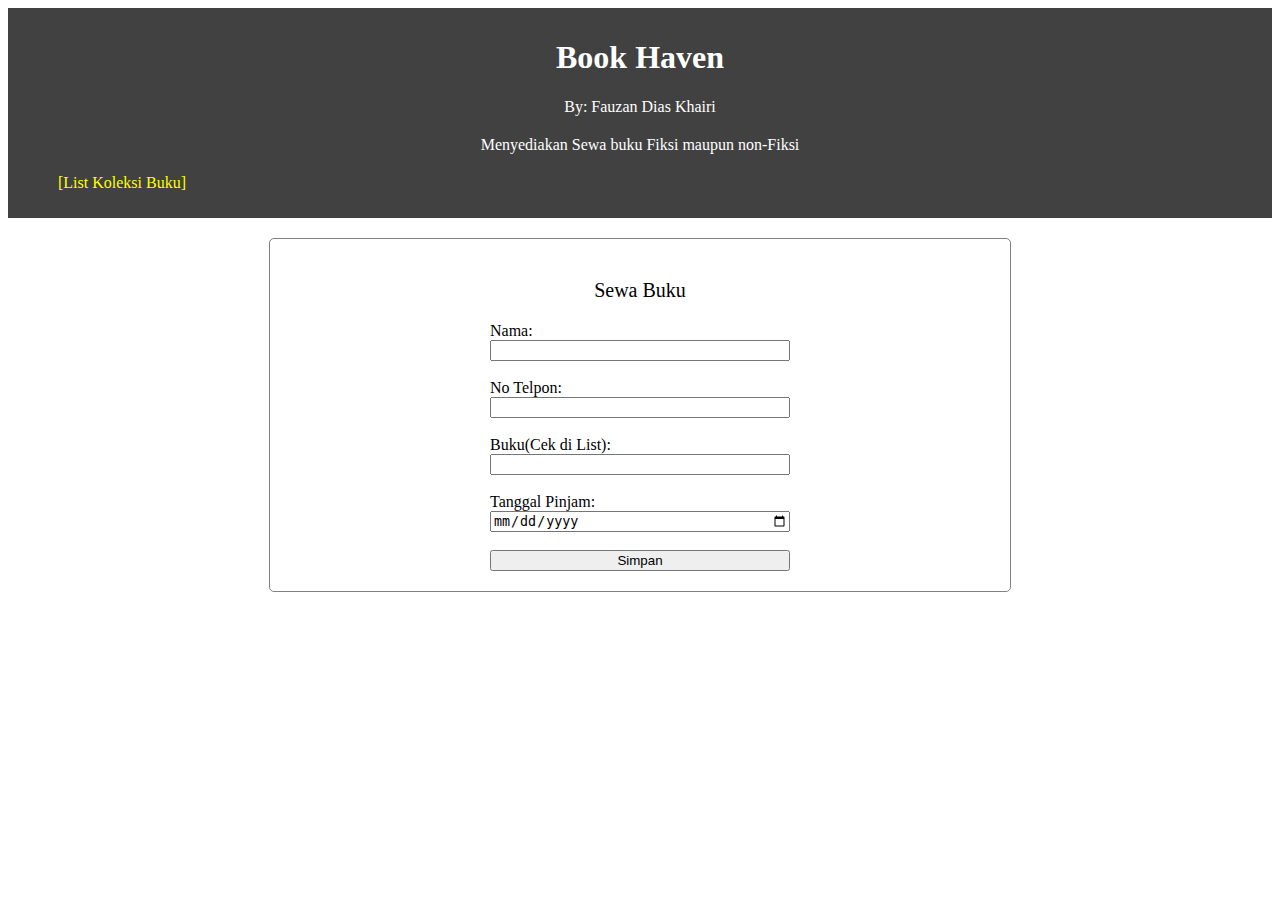
<file: index.html>
<!DOCTYPE html>
<html lang="en">
    <head>
        <meta charset="UTF-8" />
        <meta name="viewport" content="width=device-width, initial-scale=1.0" />
        <link rel="stylesheet" href="Style.css">
        <title>Website Book Haven</title>
    </head>
    <header>
        <h1><center>Book Haven</center></h1>
        <p><center>By: Fauzan Dias Khairi</center></p>
        <p><center>Menyediakan Sewa buku Fiksi maupun non-Fiksi</center></p>
        <nav>
        <ul>
            <li>
                <a href="koleksi.html">[List Koleksi Buku]</a>
            </li>
        </ul>
        </nav>
    </header>
    <main>
        <section id="input">
        <center><p>Sewa Buku</p></center>
        <form method="post" action="simpan.html">
                <label for="nama">Nama: </label>
                <input type="text" id="nama" name="nama"><br> 
                <label for="nomor">No Telpon: </label>
                <input type="tel" id="nomor" name="nomor"><br>
                <label for="buku">Buku(Cek di List): </label>
                <input type="text" id="buku" name="buku"><br>
                <label for="nama">Tanggal Pinjam: </label>
                <input type="date" id="tgl" name="tgl"><br>
                <button type="submit">Simpan</button>
        </form>
        </section>
    </main>
    <script src="script.js"></script>
</html>
</file>
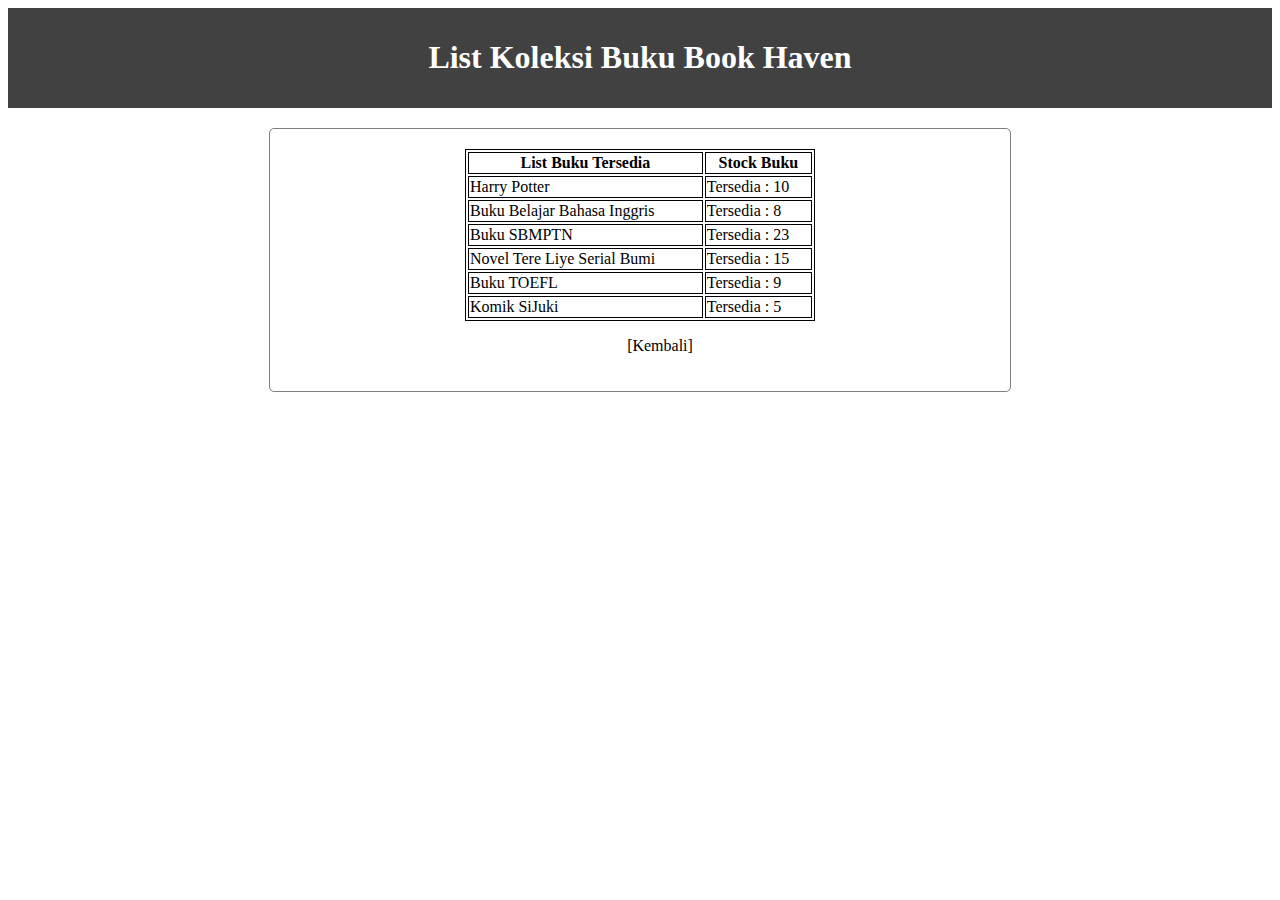
<file: koleksi.html>
<!DOCTYPE html>
<html lang="en">
    <head>
        <meta charset="UTF-8" />
        <meta name="viewport" content="width=device-width, initial-scale=1.0" />
        <link rel="stylesheet" href="Style.css">
        <title>Data Koleksi</title>
    </head>
    <header>
        <h1><center>List Koleksi Buku Book Haven</center></h1>
    </header>
    <main>
        <center>
            <table style="width:50%;">
                <tr>
                    <th>List Buku Tersedia</th>
                    <th>Stock Buku</th>
                </tr>
                <tr>
                    <td>Harry Potter</td>
                    <td>Tersedia : 10</td>
                </tr>
                <tr>
                    <td>Buku Belajar Bahasa Inggris</td>
                    <td>Tersedia : 8</td>
                </tr>
                <tr>
                    <td>Buku SBMPTN</td>
                    <td>Tersedia : 23</td>
                </tr>
                <tr>
                    <td>Novel Tere Liye Serial Bumi</td>
                    <td>Tersedia : 15</td>
                </tr>
                <tr>
                    <td>Buku TOEFL</td>
                    <td>Tersedia : 9</td>
                </tr>
                <tr>
                    <td>Komik SiJuki</td>
                    <td>Tersedia : 5</td>
                </tr>
            </table>
            <ul>
                <a class="link" href="index.html">[Kembali]</a>
            </ul>
        </center>
    </main>
</html>
</file>
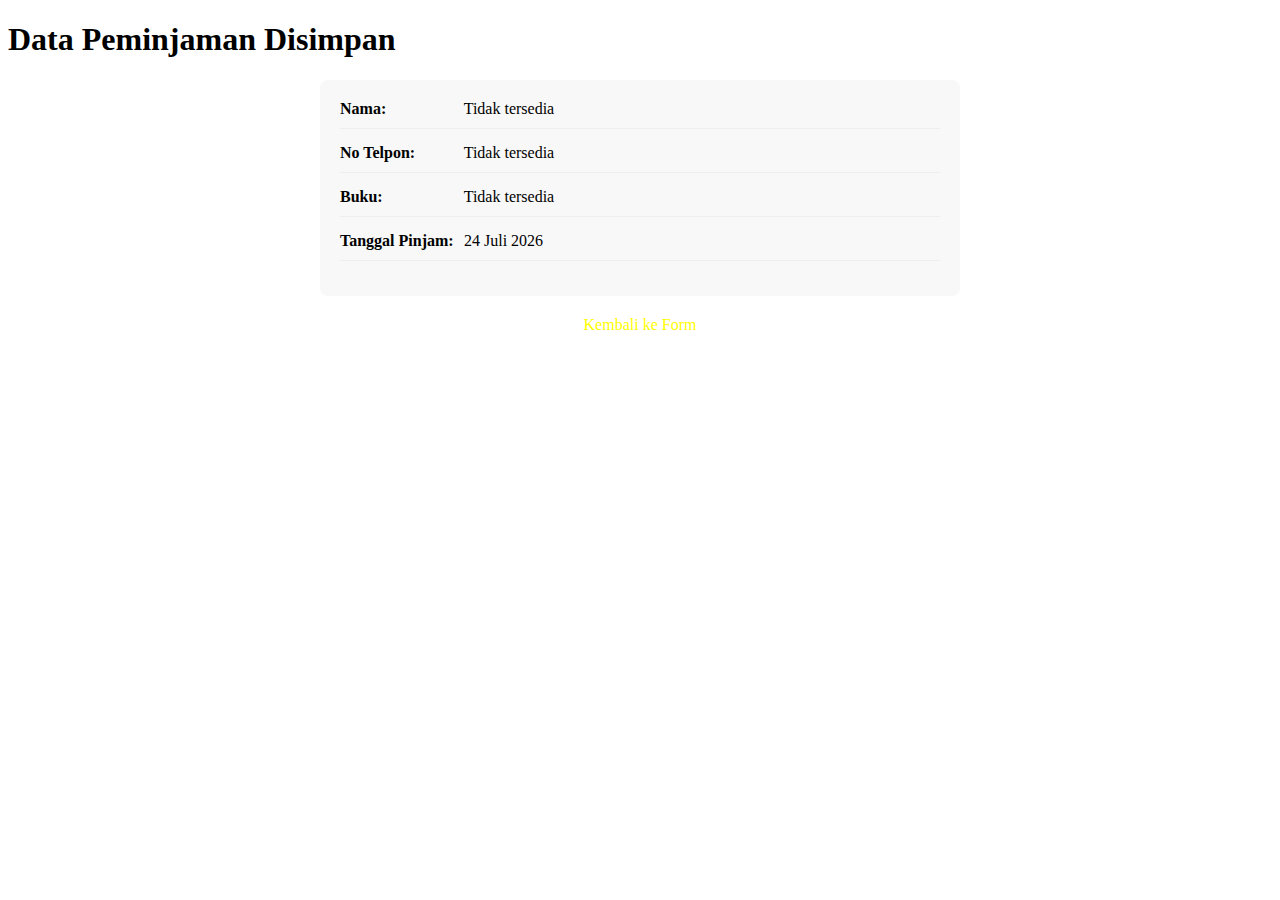
<file: simpan.html>
<!DOCTYPE html>
<html lang="en">
<head>
    <meta charset="UTF-8">
    <meta name="viewport" content="width=device-width, initial-scale=1.0">
    <link rel="stylesheet" href="Style.css">
    <title>Data Peminjaman</title>
</head>
<body>
    <h1>Data Peminjaman Disimpan</h1>
    <div class="data-container" id="dataDisplay" style="max-width:600px; margin:20px auto; padding:20px; background:#f8f8f8; border-radius:8px;">
        <!-- Data akan ditampilkan di sini -->
    </div>
    <a href="index.html" class="back-button"><center>Kembali ke Form</center></a>

    <script>
        document.addEventListener('DOMContentLoaded', function() {
            // Ambil parameter dari URL
            const urlParams = new URLSearchParams(window.location.search);
            
            // Validasi dan beri nilai default jika kosong
            const peminjaman = {
                nama: urlParams.get('nama') || 'Tidak tersedia',
                nomor: urlParams.get('nomor') || 'Tidak tersedia',
                buku: urlParams.get('buku') || 'Tidak tersedia',
                tgl: urlParams.get('tgl') || new Date().toISOString().split('T')[0]
            };

            // Format tanggal agar lebih mudah dibaca
            let formattedDate = 'Tidak tersedia';
            if (peminjaman.tgl) {
                formattedDate = new Date(peminjaman.tgl).toLocaleDateString('id-ID', {
                    day: 'numeric',
                    month: 'long',
                    year: 'numeric'
                });
            }

        // Tampilkan data dengan style
        const dataDisplay = document.getElementById('dataDisplay');
        dataDisplay.innerHTML = `
            <div style="margin-bottom:15px; padding-bottom:10px; border-bottom:1px solid #eee;">
                <span style="font-weight:bold; display:inline-block; width:120px;">Nama:</span> ${peminjaman.nama}
            </div>
            <div style="margin-bottom:15px; padding-bottom:10px; border-bottom:1px solid #eee;">
                <span style="font-weight:bold; display:inline-block; width:120px;">No Telpon:</span> ${peminjaman.nomor}
            </div>
            <div style="margin-bottom:15px; padding-bottom:10px; border-bottom:1px solid #eee;">
                <span style="font-weight:bold; display:inline-block; width:120px;">Buku:</span> ${peminjaman.buku}
            </div>
            <div style="margin-bottom:15px; padding-bottom:10px; border-bottom:1px solid #eee;">
                <span style="font-weight:bold; display:inline-block; width:120px;">Tanggal Pinjam:</span> ${formattedDate}
            </div>
        `;
        });
    </script>
</body>
</html>
</file>
<file: Style.css>
header {
    padding: 10px;
    background-color: rgb(65, 65, 65);
    color: white;
    font-family: "Staatliches", cursive;
}

nav ul {
    list-style: none;
}

a {
    color: yellow;
    text-decoration: none;
}

main {
    max-width: 700px;
    margin: 20px auto;
    background-color: white;
    padding: 20px;
    border: 1px solid gray;
    border-radius: 5px;
}

p {
    font-family: Verdana;
    font-size: 20px;
}

form {
    max-width: 300px;
    margin: 0 auto;
    display: grid;

}

table, td, th {
    border: 1px solid black;
}

a.link {
    color: black;
}
</file>
